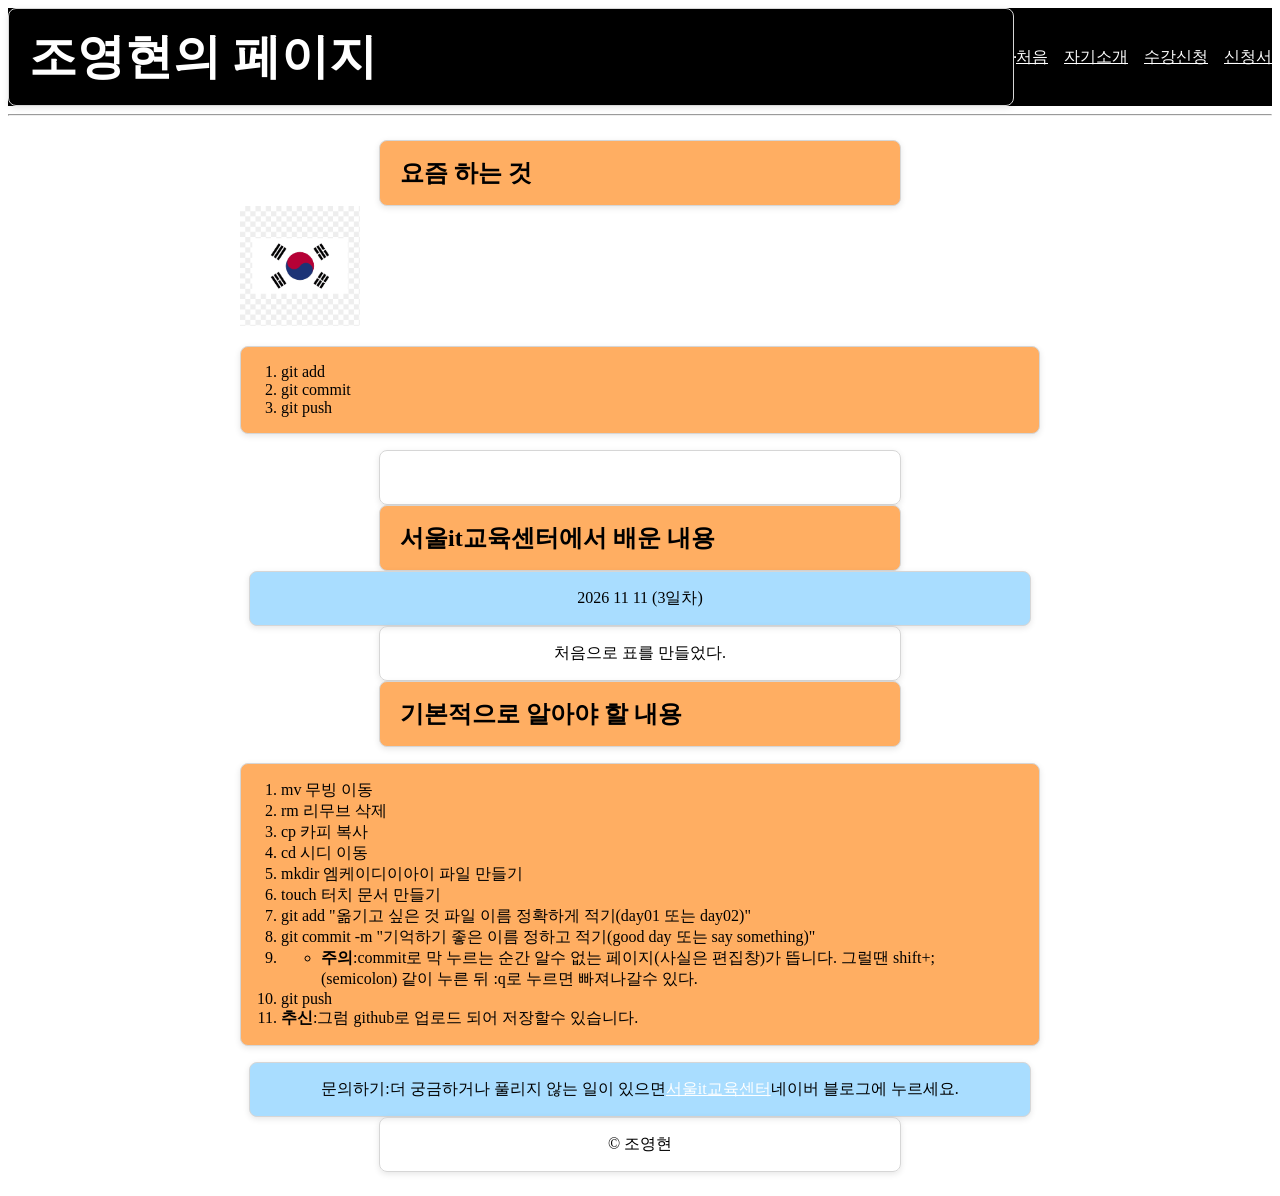
<file: index.html>
<!DOCTYPE html>
<html lang="ko">
<head>
  <meta charset="UTF-8">
  <meta name="viewport" content="width=device-width, initial-scale=1.0">
  <title>조영현의 페이지</title>
  <link rel="stylesheet" href="css/style.css">
  <link rel="icon" href="image/favicon.png">
</head>
<body>
  <header>
    <h1>조영현의 페이지</h1>
    <hr>
    <nav>
      <ul>
        <li><a href="index.html">처음</a></li>
        <li><a href="about.html">자기소개</a></li>
        <li><a href="courses.html">수강신청</a></li>
        <li><a href="table.html">신청서</a></li>
      </ul>
    </nav>
  </header>
  <hr>
  <main>
    <section>
      <h2>요즘 하는 것</h2>
      <img src="image/koreanmark.png" width="120"
           alt="대한민국 출신 사람">
      <ol>
        <li>git add</li>
        <li>git commit</li>
        <li>git push</li>
      </ol>
      <p><a href="https://developer.mozilla.org/ko/"
            target="_blank">MDN 보러 가기</a></p>
    </section>
    <article>
      <h2>서울it교육센터에서 배운 내용</h2>
      <div>2026 11 11 (3일차)</div>
      <p>처음으로 표를 만들었다.</p>
    </article>
      <h2>기본적으로 알아야 할 내용</h2>
    <ol>
      <li>mv 무빙 이동</li>
      <li>rm 리무브 삭제</li>
      <li>cp 카피 복사</li>
      <li>cd 시디 이동</li>
      <li>mkdir 엠케이디이아이 파일 만들기</li>
      <li>touch 터치 문서 만들기</li>
      <li>git add "옮기고 싶은 것 
          파일 이름 정확하게 적기(day01 또는 day02)"</li>
      <li>git commit -m "기억하기 좋은 
          이름 정하고 적기(good day 또는 say something)"</li>
      <li><ul><li><strong>주의</strong>:commit로 막 누르는 순간 알수 없는 페이지(사실은 편집창)가 뜹니다.
            그럴땐 shift+;(semicolon) 같이 누른 뒤 
            :q로 누르면 빠져나갈수 있다.</li></ul>
      <li>git push</li>
      <li><strong>추신</strong>:그럼 github로 업로드 되어 저장할수 있습니다.</li></ul></li>
    </ol>
      
      <div id="contact">문의하기:더 궁금하거나 풀리지 않는 일이 있으면 <a href="https://cafe.naver.com/seoulitacademy">서울it교육센터</a> 네이버 블로그에 누르세요.</div>
         <footer><p>&copy; 조영현</p></footer>
</body>
</html>
</file>
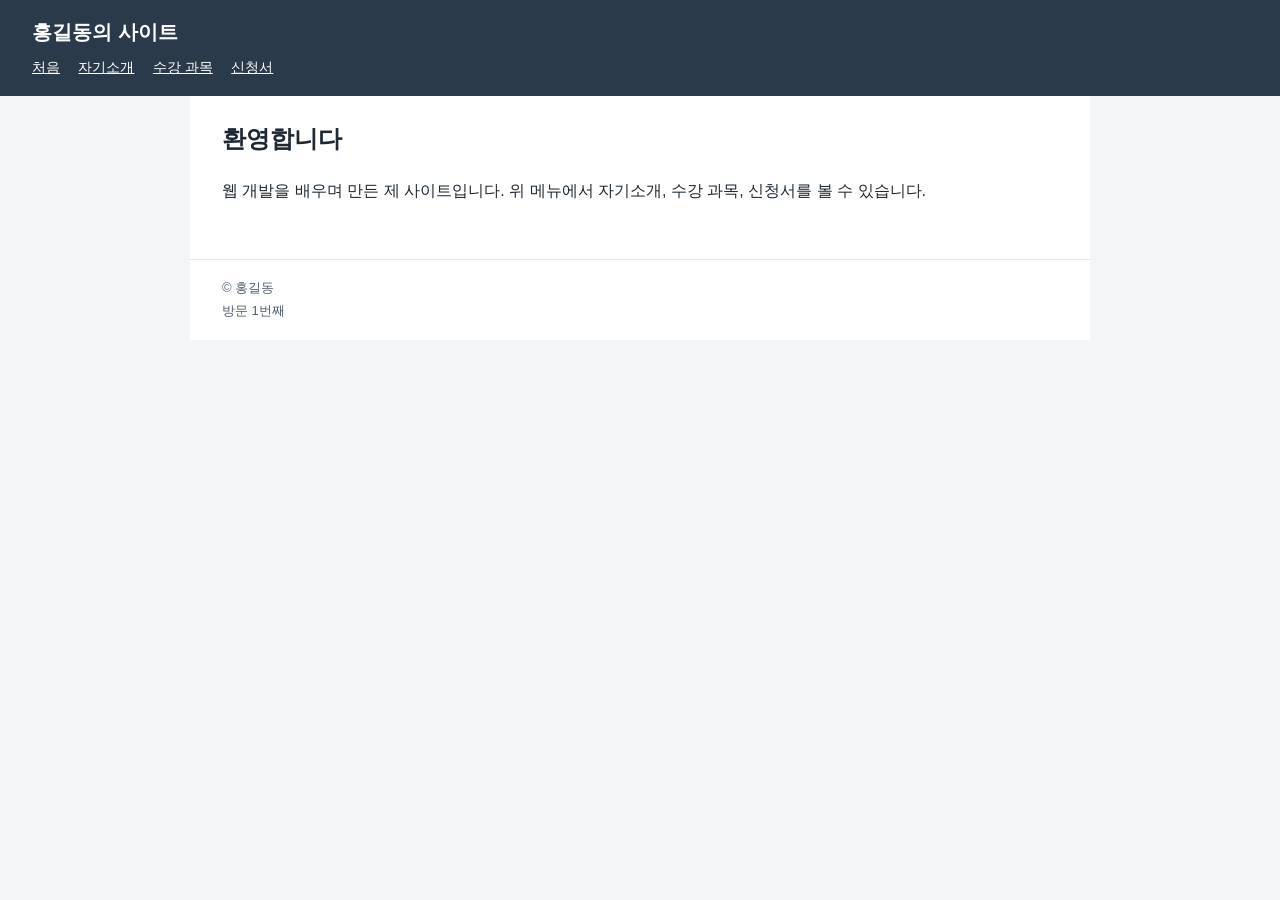
<file: gpt my-site/my-site/index.html>
<!DOCTYPE html>
<html lang="ko">
<head>
  <meta charset="UTF-8">
  <meta name="viewport" content="width=device-width, initial-scale=1">
  <title>홍길동의 사이트</title>
  <link rel="stylesheet" href="css/style.css">
</head>
<body>
  <header>
    <h1>홍길동의 사이트</h1>
    <nav>
      <a href="index.html">처음</a>
      <a href="about.html">자기소개</a>
      <a href="courses.html">수강 과목</a>
      <a href="apply.html">신청서</a>
    </nav>
  </header>
  <main>
    <h2>환영합니다</h2>
    <p>웹 개발을 배우며 만든 제 사이트입니다. 위 메뉴에서 자기소개, 수강 과목, 신청서를 볼 수 있습니다.</p>
  </main>
  <footer>
    <p>© 홍길동</p>
    <p id="visit"></p>
  </footer>
  <script src="js/visit.js"></script>
</body>
</html>
</file>
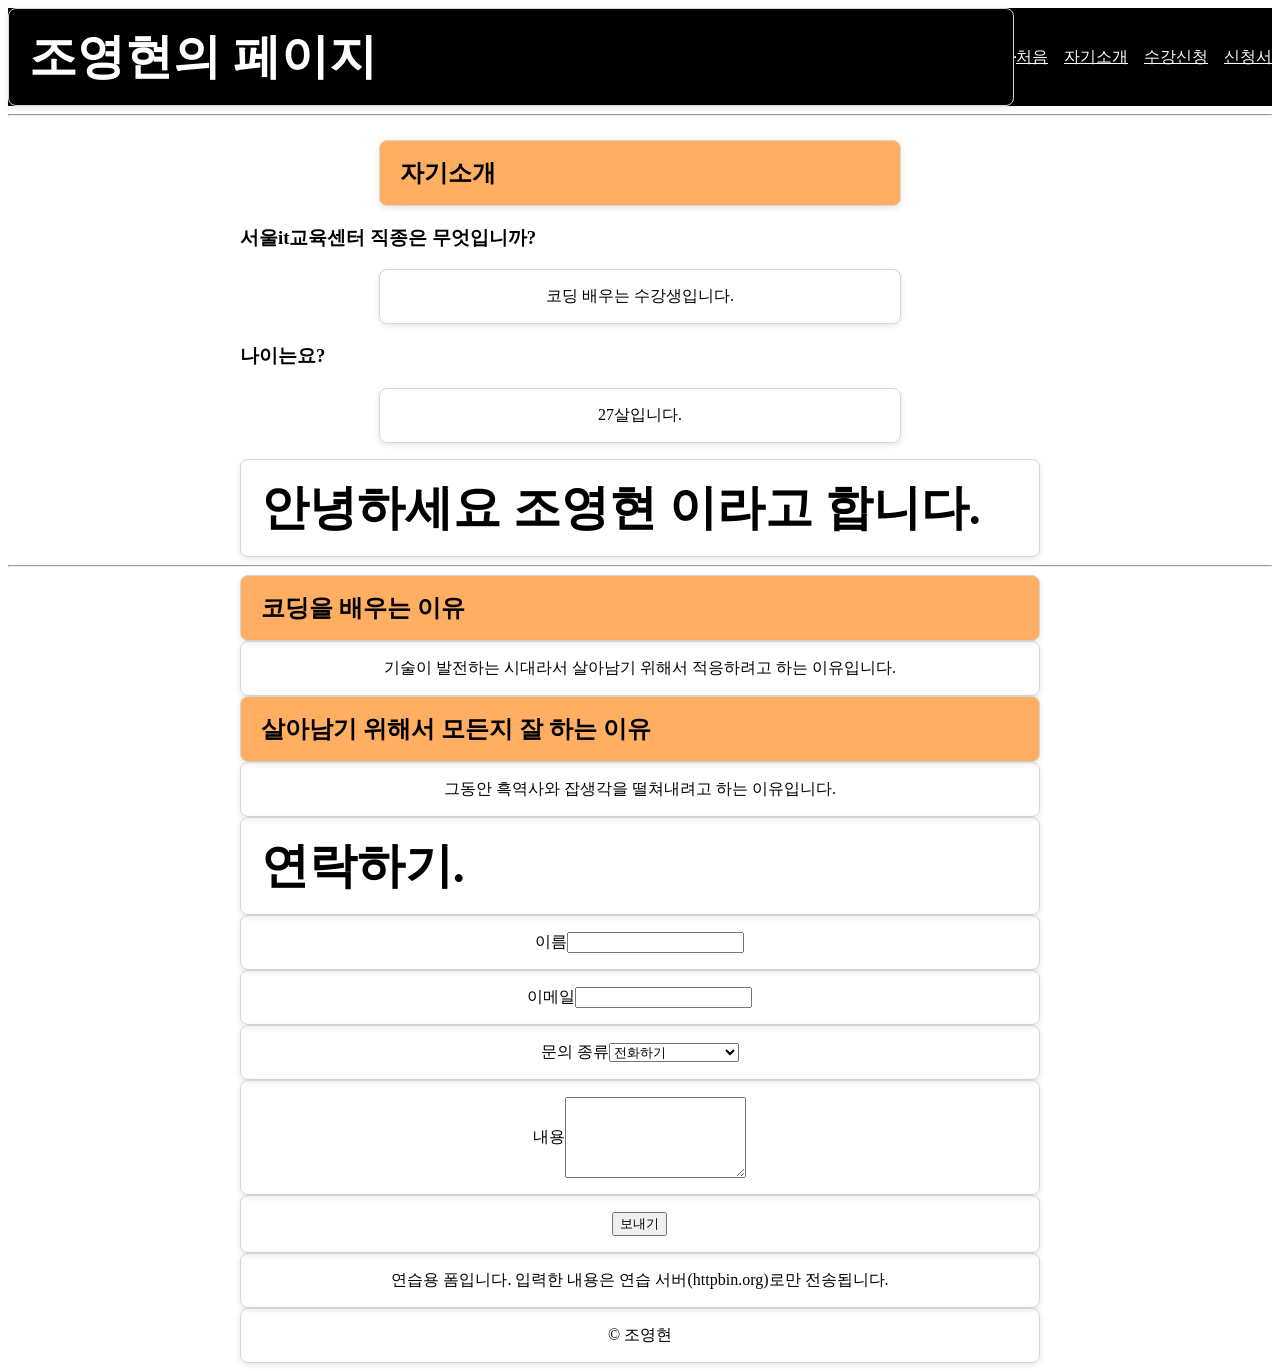
<file: about.html>
<!DOCTYPE html>
<html lang="ko">
<head>
    <meta charset="UTF-8">
    <meta name="viewport" content="width=device-width, initial-scale=1.0">
    <title>조영현</title>
      <link rel="stylesheet" href="css/style.css">
      <link rel="icon" href="image/favicon.png">
</head>
<body>
    <header>
        <h1>조영현의 페이지</h1>
        <hr>
        <nav>
            <ul>
                <li><a href="index.html">처음</a></li>
                <li><a href="about.html">자기소개</a></li>
                <li><a href="courses.html">수강신청</a></li>
                <li><a href="table.html">신청서</a></li>
            </ul>
        </nav>
    </header>
    <hr>
    <main>
        <section>
            <h2>자기소개</h2>
            <h3>서울it교육센터 직종은 무엇입니까?</h3>
            <p>코딩 배우는 수강생입니다.</p>
            <h3>나이는요?</h3>
            <p>27살입니다.</p>
        </section>
    </main>
    <h1>안녕하세요 조영현 이라고 합니다.</h1>
        <hr>
        <h2>코딩을 배우는 이유</h2>
        <p>기술이 발전하는 시대라서 살아남기 위해서 적응하려고 하는 이유입니다.</p>
        <h2>살아남기 위해서 모든지 잘 하는 이유</h2>
        <p>그동안 흑역사와 잡생각을 떨쳐내려고 하는 이유입니다.</p>
    <form action="https://www.httpbin.org/post" method="post">
    <h1>연락하기.</h1>
        <p>
            <label for="name">이름</label>
            <input type="text" id="name" name="name" required>
        </p>
        <p>
            <label for="email">이메일</label>
            <input type="email" id="email" name="email" required>
        </p>
        <p>
            <label for="course">문의 종류</label>
            <select id="course" name="course">
                <option value="CS101">전화하기</option>
                <option value="CS102">카톡으로 문자하기</option>
                <option value="DB101">이메일로 보내기</option>
                <option value="CS103">팩스 보내기</option>
            </select>
        </p>
        <p>
            <label for="memo">내용</label>
            <textarea id="memo" name="memo" rows="5"></textarea>
        </p>
        <p>
            <button type="submit">보내기</button>
        </p>
        <p>
            연습용 폼입니다. 입력한 내용은 연습 서버(httpbin.org)로만 전송됩니다.
        </p>
    <footer><p>&copy; 조영현</p></footer>
    </form>
</body>
</html>
</file>
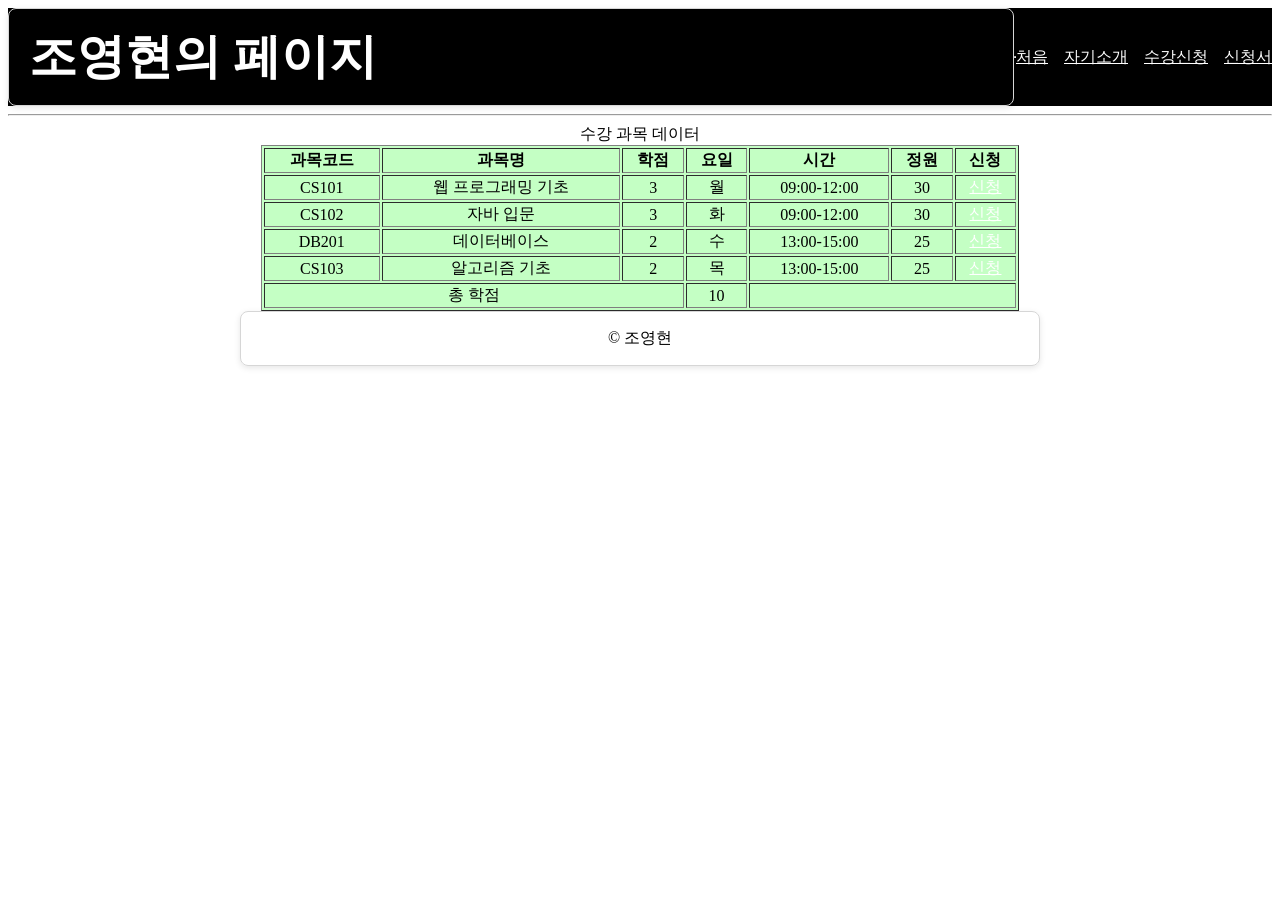
<file: courses.html>
<!DOCTYPE html>
<html lang="ko">
<head>
    <meta charset="UTF-8">
    <meta name="viewport" content="width=device-width, initial-scale=1.0">
    <title>조영현</title>
      <link rel="stylesheet" href="css/style.css">
      <link rel="icon" href="image/favicon.png">
</head>
<body>
     <header>
    <h1>조영현의 페이지</h1>
    <hr>
    <nav>
      <ul>
        <li><a href="index.html">처음</a></li>
        <li><a href="about.html">자기소개</a></li>
        <li><a href="courses.html">수강신청</a></li>
        <li><a href="table.html">신청서</a></li>
      </ul>
    </nav>
  </header>
  <hr>
    <table border="1">
        <caption>수강 과목 데이터</caption>
        <thead>
            <tr>
                <th>과목코드</th>
                <th>과목명</th>
                <th>학점</th>
                <th>요일</th>
                <th>시간</th>
                <th>정원</th> 
                <th>신청</th>
            </tr>
        </thead>
        <tbody>
            <tr>
                <td>CS101</td><td>웹 프로그래밍 기초</td><td>3</td><td>월</td><td>09:00-12:00</td><td>30</td><td><a href="https://httpbin.org/get?course=CS101">신청</a></td>
            </tr>
             <tr>
                <td>CS102</td><td>자바 입문</td><td>3</td><td>화</td><td>09:00-12:00</td><td>30</td><td><a href="https://httpbin.org/get?course=CS102">신청</a></td>
            </tr>
             <tr>
                <td>DB201</td><td>데이터베이스</td><td>2</td><td>수</td><td>13:00-15:00</td><td>25</td><td><a href="https://httpbin.org/get?course=DB201">신청</a></td>
            </tr>
             <tr>
                <td>CS103</td><td>알고리즘 기초</td><td>2</td><td>목</td><td>13:00-15:00</td><td>25</td><td><a href="https://httpbin.org/get?course=CS103">신청</a></td>
            </tr>
        <tfoot>
            <tr>
                <td colspan="3">총 학점</td><td>10</td><td colspan="3"></td>
            </tr>
        </tfoot>
    </table>
     <footer><p>&copy; 조영현</p></footer>
</body>
</html>
</file>
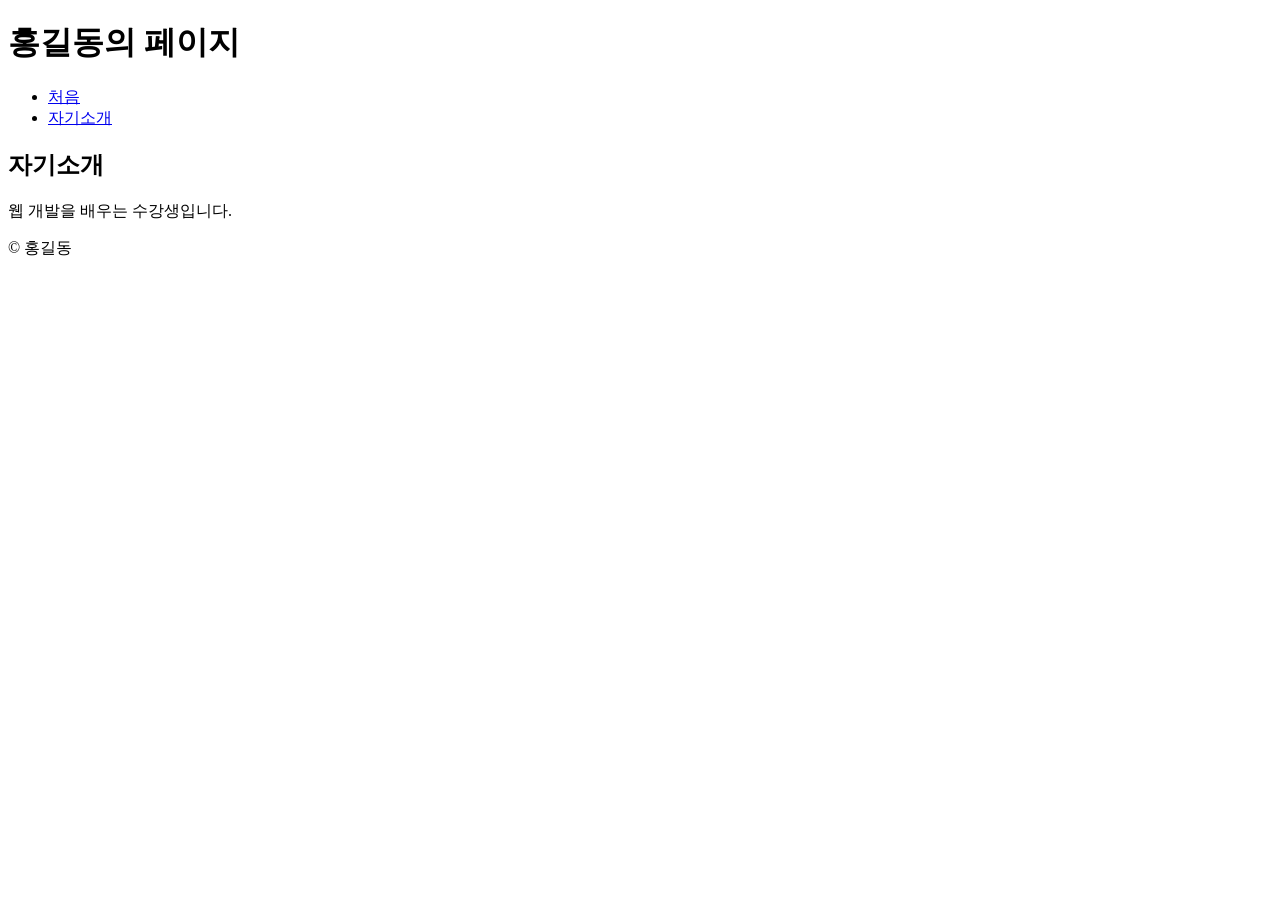
<file: sample/about.html>
<!DOCTYPE html>
<html lang="ko">
<head>
  <meta charset="UTF-8">
  <meta name="viewport" content="width=device-width, initial-scale=1.0">
  <title>자기소개 - 홍길동의 페이지</title>
</head>
<body>
  <header>
    <h1>홍길동의 페이지</h1>
    <nav>
      <ul>
        <li><a href="index.html">처음</a></li>
        <li><a href="about.html">자기소개</a></li>
      </ul>
    </nav>
  </header>
  <main>
    <section>
      <h2>자기소개</h2>
      <p>웹 개발을 배우는 수강생입니다.</p>
    </section>
  </main>
  <footer>
    <p>&copy; 홍길동</p>
  </footer>
</body>
</html>
</file>
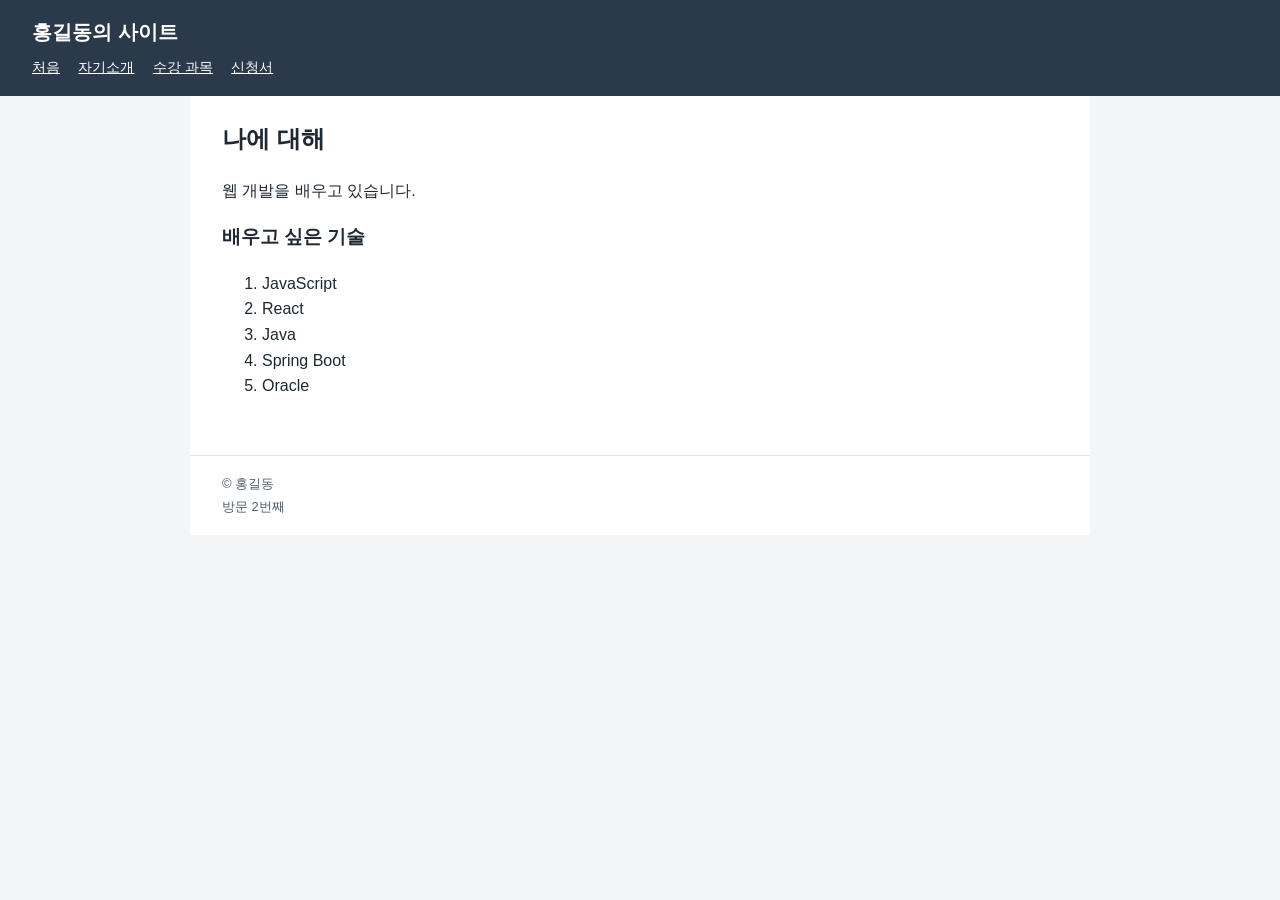
<file: gpt my-site/my-site/about.html>
<!DOCTYPE html>
<html lang="ko">
<head>
  <meta charset="UTF-8">
  <meta name="viewport" content="width=device-width, initial-scale=1">
  <title>자기소개</title>
  <link rel="stylesheet" href="css/style.css">
</head>
<body>
  <header>
    <h1>홍길동의 사이트</h1>
    <nav>
      <a href="index.html">처음</a>
      <a href="about.html">자기소개</a>
      <a href="courses.html">수강 과목</a>
      <a href="apply.html">신청서</a>
    </nav>
  </header>
  <main>
    <h2>나에 대해</h2>
    <p>웹 개발을 배우고 있습니다.</p>
    <h3>배우고 싶은 기술</h3>
    <ol id="skills"></ol>
  </main>
  <footer>
    <p>© 홍길동</p>
    <p id="visit"></p>
  </footer>
  <script src="js/about.js"></script>
  <script src="js/visit.js"></script>
</body>
</html>
</file>
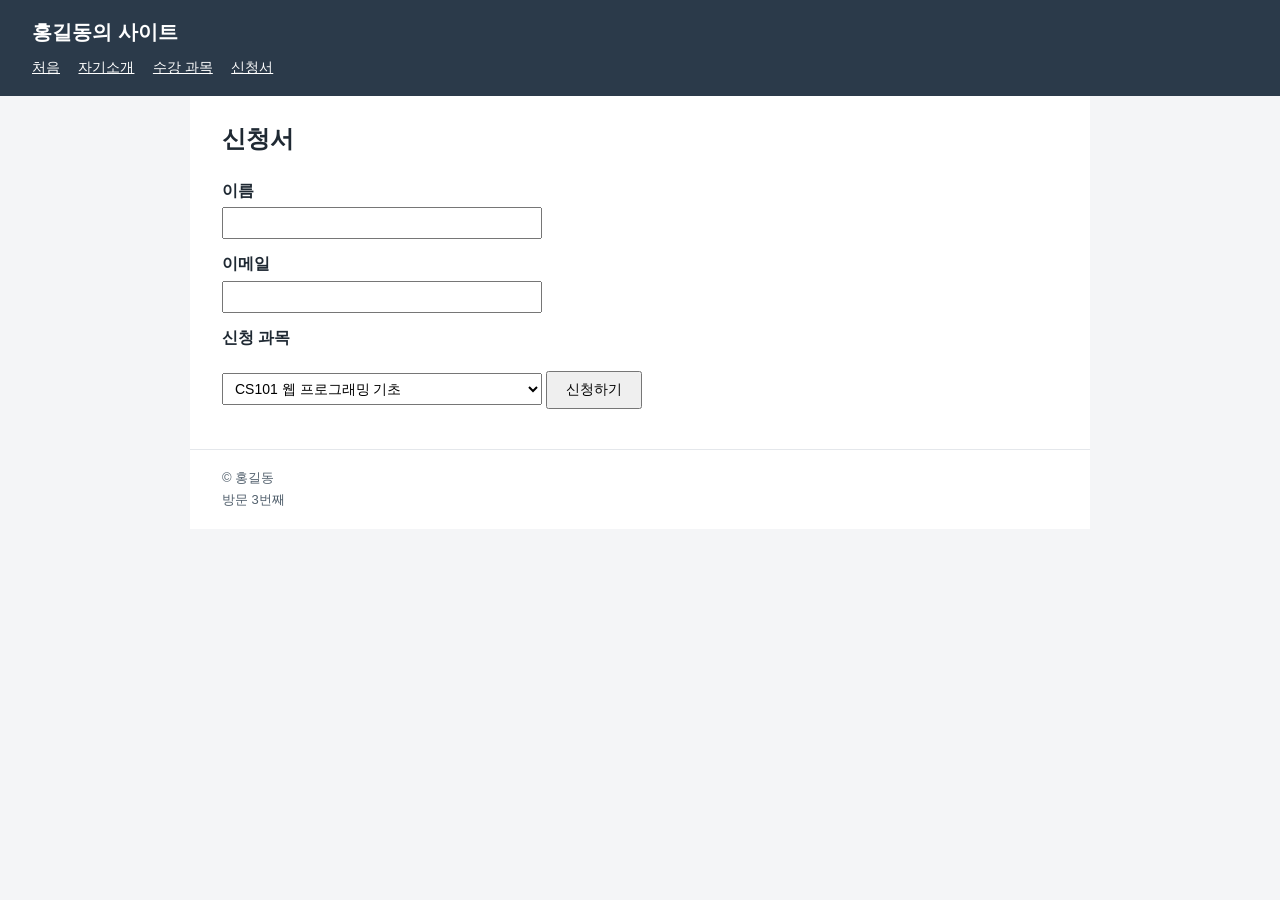
<file: gpt my-site/my-site/apply.html>
<!DOCTYPE html>
<html lang="ko">
<head>
  <meta charset="UTF-8">
  <meta name="viewport" content="width=device-width, initial-scale=1">
  <title>신청서</title>
  <link rel="stylesheet" href="css/style.css">
</head>
<body>
  <header>
    <h1>홍길동의 사이트</h1>
    <nav>
      <a href="index.html">처음</a>
      <a href="about.html">자기소개</a>
      <a href="courses.html">수강 과목</a>
      <a href="apply.html">신청서</a>
    </nav>
  </header>
  <main>
    <h2>신청서</h2>
    <form action="https://httpbin.org/get" method="get">
      <label for="name">이름</label>
      <input id="name" name="name" required>
      <label for="email">이메일</label>
      <input id="email" name="email" type="email" required>
      <label for="course">신청 과목</label>
      <select id="course" name="course">
        <option value="CS101">CS101 웹 프로그래밍 기초</option>
        <option value="CS102">CS102 자바 입문</option>
        <option value="DB201">DB201 데이터베이스</option>
        <option value="CS103">CS103 알고리즘 기초</option>
      </select>
      <button type="submit">신청하기</button>
    </form>
  </main>
  <footer>
    <p>© 홍길동</p>
    <p id="visit"></p>
  </footer>
  <script src="js/visit.js"></script>
</body>
</html>
</file>
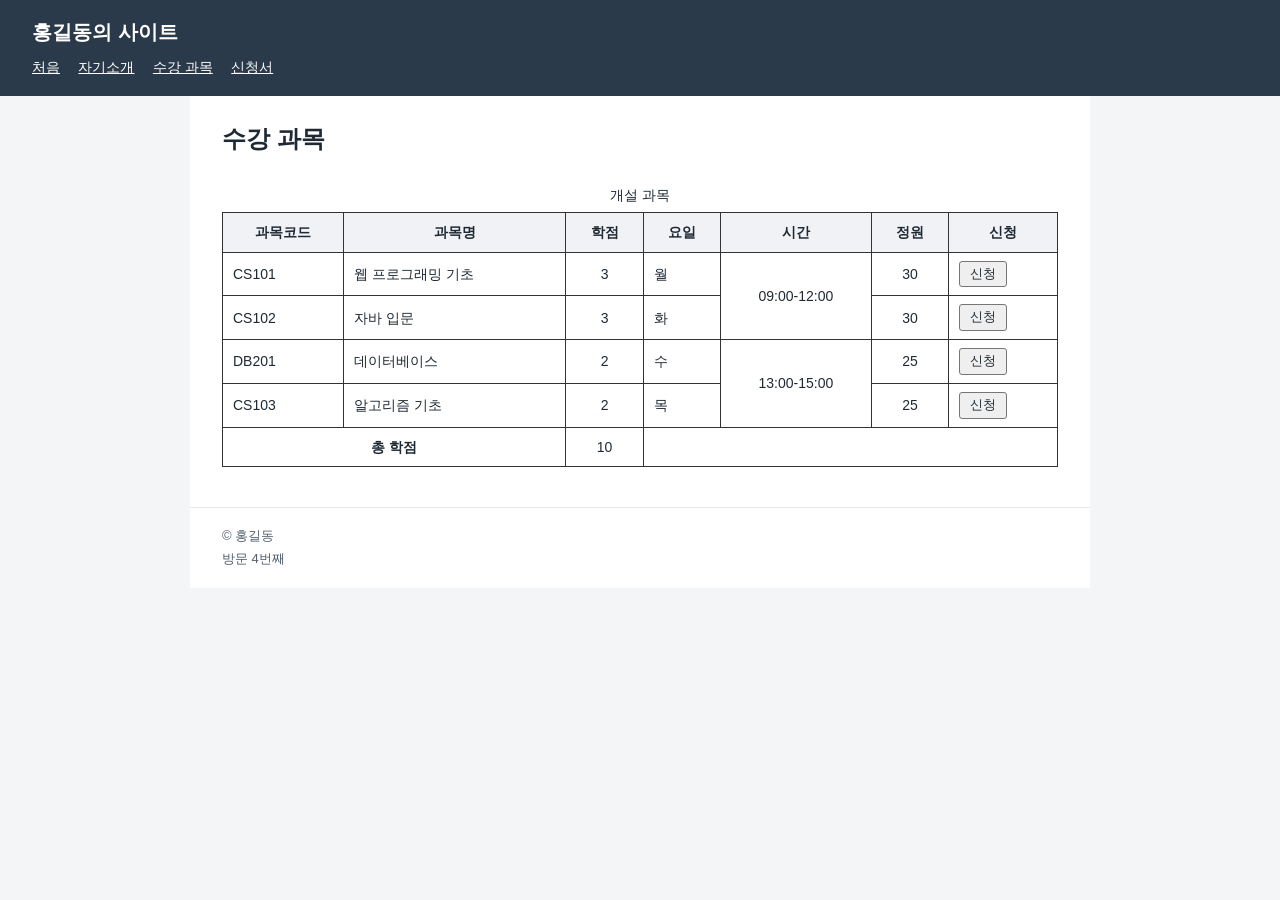
<file: gpt my-site/my-site/courses.html>
<!DOCTYPE html>
<html lang="ko">
<head>
  <meta charset="UTF-8">
  <meta name="viewport" content="width=device-width, initial-scale=1">
  <title>수강 과목</title>
  <link rel="stylesheet" href="css/style.css">
</head>
<body>
  <header>
    <h1>홍길동의 사이트</h1>
    <nav>
      <a href="index.html">처음</a>
      <a href="about.html">자기소개</a>
      <a href="courses.html">수강 과목</a>
      <a href="apply.html">신청서</a>
    </nav>
  </header>
  <main>
    <h2>수강 과목</h2>
    <div id="area"></div>
  </main>
  <footer>
    <p>© 홍길동</p>
    <p id="visit"></p>
  </footer>
  <script src="js/courses.js"></script>
  <script src="js/visit.js"></script>
</body>
</html>
</file>
<file: css/style.css>
header {
    display: flex;
    justify-content: space-between;
    align-items: center;
    background: rgb(0, 0, 0);
    color: rgb(255, 255, 255);
}
a {
    color: white;
}
header h1 {
    margin: 0;
}
nav ul {
    display: flex; gap: 16px;
    list-style: none; margin: 0; padding: 0;
}
main {
    max-width: 800px; margin: 0 auto;
    padding: 16px;
}
h1 {
    font-size: 3rem;
    align-items: center;
    border-radius: 8px;
    padding: 16px 20px;
    box-shadow: 0 2px 6px rgb(0 0 0 / 10%);
    flex: 1 1 200px;
    border: 1px solid rgb(214, 214, 214);
    display: flex;
    justify-content: space-between;
    width: 60%;       
    margin: 0 auto;
    text-align: center;
}
li {
    color: rgb(0, 0, 0);
}
p {
    border-radius: 8px;
    padding: 16px 20px;
    box-shadow: 0 2px 6px rgb(0 0 0 / 10%);
    flex: 1 1 200px;
    border: 1px solid rgb(214, 214, 214);
    display: flex;
    justify-content: center;
    align-items: center;
    width: 60%;       
    margin: 0 auto;
    text-align: center;
}
h2 {
    background: rgb(255, 174, 98);
    color: rgb(0, 0, 0);
    align-items: center;
        border-radius: 8px;
    padding: 16px 20px;
    box-shadow: 0 2px 6px rgb(0 0 0 / 10%);
    flex: 1 1 200px;
    border: 1px solid rgb(214, 214, 214);
    display: flex;
    justify-content: space-between;
    width: 60%;       
    margin: 0 auto;
    text-align: center;
}

table {
    background: rgb(196, 255, 196);
    width: 60%;       
    margin: 0 auto;
    text-align: center;
}
div {
    background: rgb(169, 221, 255);
    color: rgb(0, 0, 0);
    border-radius: 8px;
    padding: 16px 30px;
    box-shadow: 0 2px 6px rgb(0 0 0 / 10%);
    flex: 1 1 200px;
    border: 1px solid rgb(214, 214, 214);
    display: flex;
    justify-content: center;
    align-items: stretch;
    width: 90%;       
    margin: 0 auto;
}
ol {
    background: rgb(255, 174, 98);
    justify-content: center;
    box-shadow: 0 2px 6px rgb(0 0 0 / 10%);
    flex: 1 1 200px;
    border: 1px solid rgb(214, 214, 214);
    border-radius: 8px;
    padding: 16px 40px;
}
@media (max-width: 599px) {
  header {
    flex-direction: column;
    align-items: flex-start;
    gap: 8px;
    padding: 16px;
  }
  nav ul { 
    flex-wrap: wrap;
}
}
</file>
<file: gpt my-site/my-site/css/style.css>
* { box-sizing: border-box; }
body {
  margin: 0;
  font-family: "Malgun Gothic", "Apple SD Gothic Neo", "Noto Sans KR", sans-serif;
  color: #1f2933;
  background: #f4f5f7;
  line-height: 1.6;
}
header { background: #2b3a4a; color: #fff; padding: 16px 32px; }
header h1 { margin: 0 0 6px; font-size: 20px; }
nav a { color: #fff; margin-right: 14px; font-size: 14px; }
main { max-width: 900px; margin: 0 auto; padding: 24px 32px 40px; background: #fff; }
main h2 { margin-top: 0; }
footer { max-width: 900px; margin: 0 auto; padding: 16px 32px; font-size: 13px; color: #52606d; background: #fff; border-top: 1px solid #e4e7eb; }
footer p { margin: 2px 0; }

/* 수강 과목 표 */
.course-table { border-collapse: collapse; width: 100%; font-size: 14px; }
.course-table caption { padding: 6px; font-size: 14px; }
.course-table th, .course-table td { border: 1px solid #333; padding: 8px 10px; text-align: left; }
.course-table th { background: #f0f2f5; text-align: center; }
.course-table td.num { text-align: center; }
.course-table td[rowspan] { text-align: center; vertical-align: middle; }
.course-table tfoot th { background: #fff; }
.apply {
  display: inline-block; padding: 2px 10px; font-size: 13px;
  color: #1f2933; background: #efefef; border: 1px solid #767676;
  border-radius: 3px; text-decoration: none;
}
.apply:hover { background: #e0e0e0; }

/* 신청서 */
form label { display: block; margin: 12px 0 4px; font-weight: bold; }
form input, form select { padding: 6px 8px; width: 100%; max-width: 320px; font-size: 14px; }
form button { margin-top: 16px; padding: 8px 18px; font-size: 14px; cursor: pointer; }
</file>
